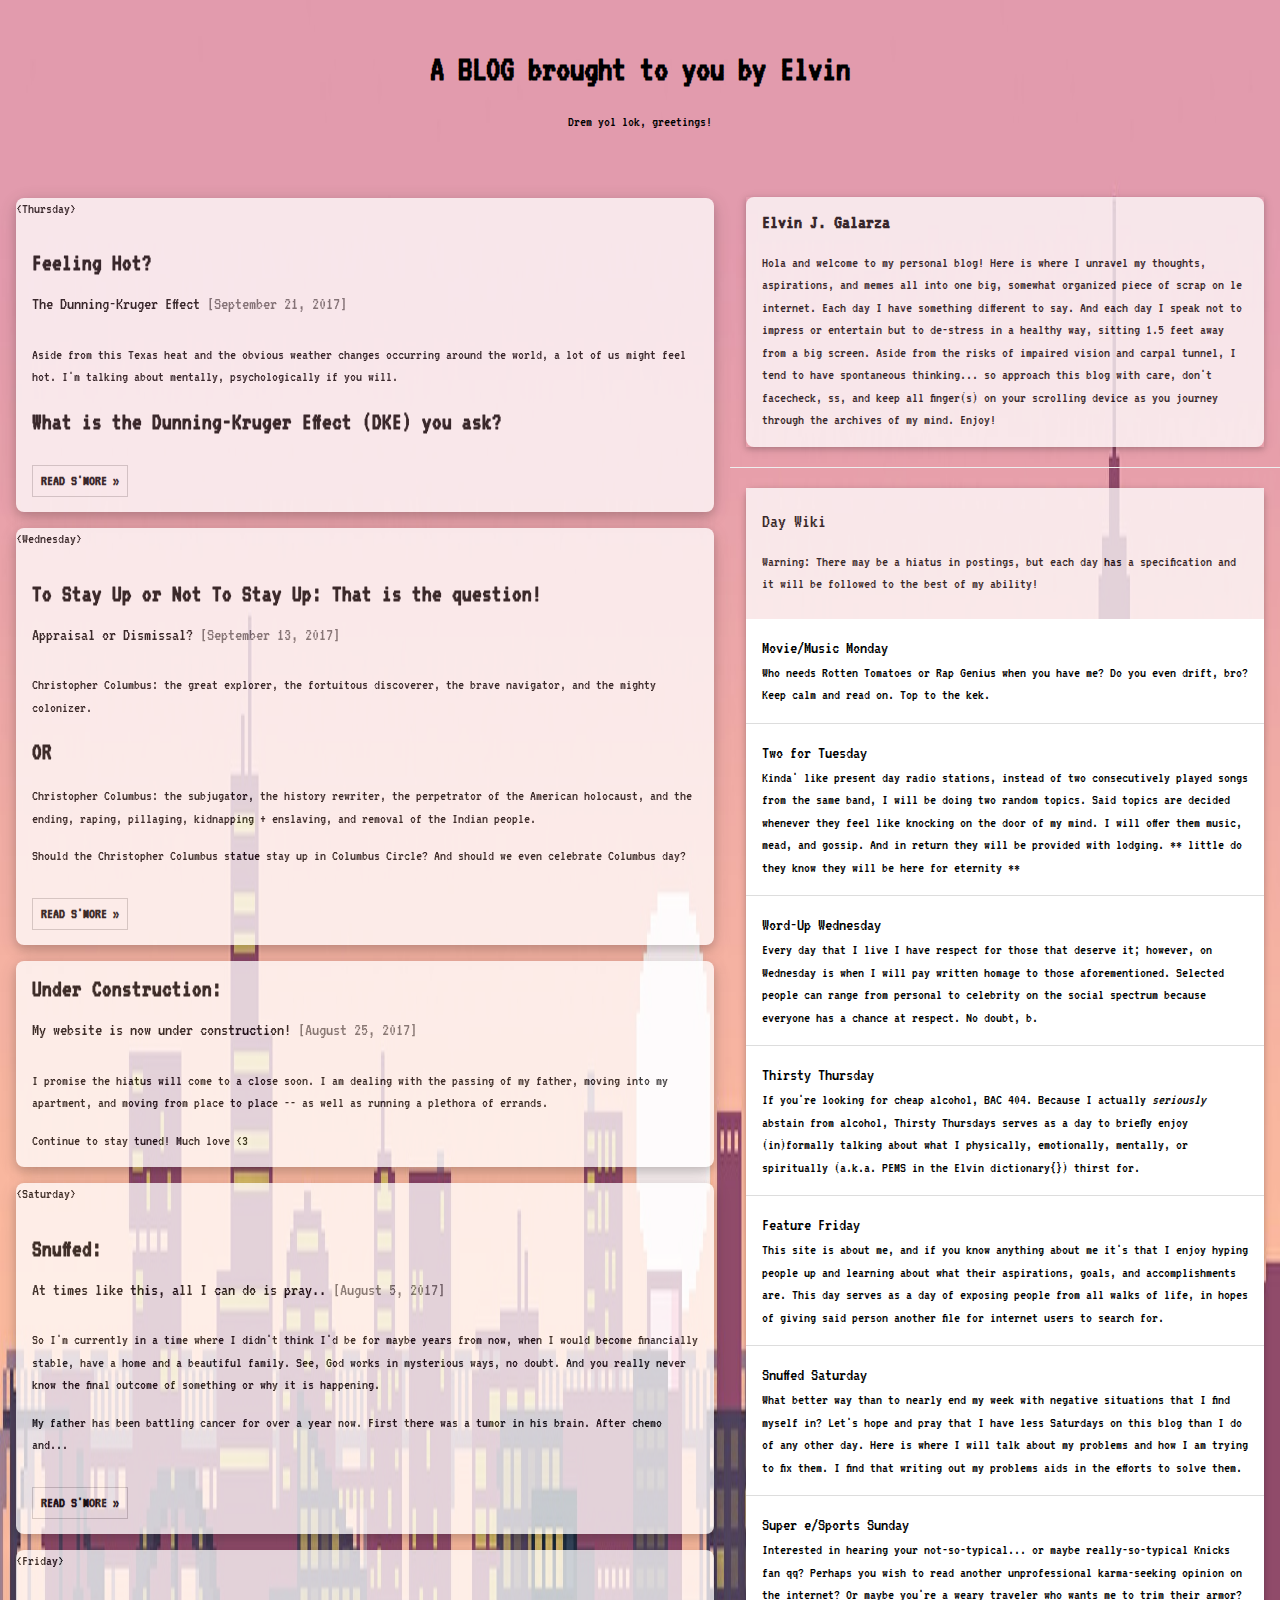
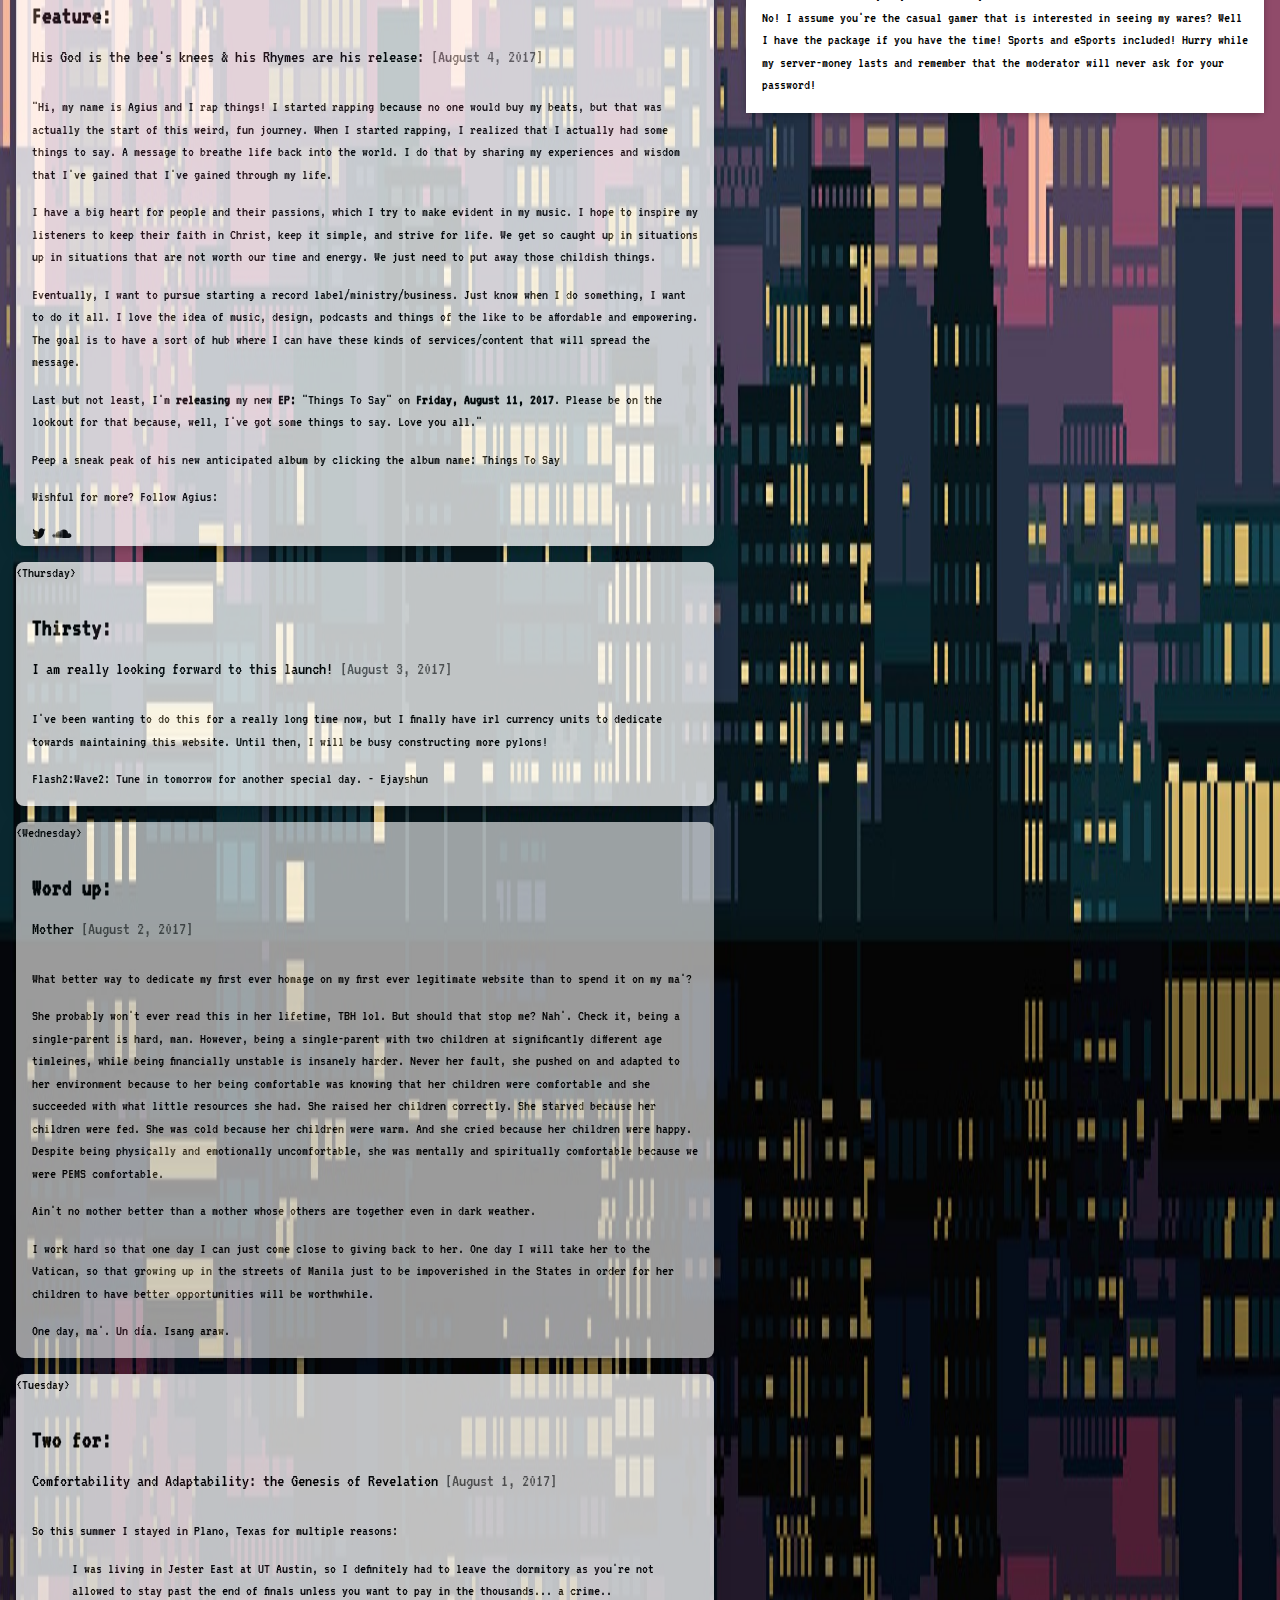
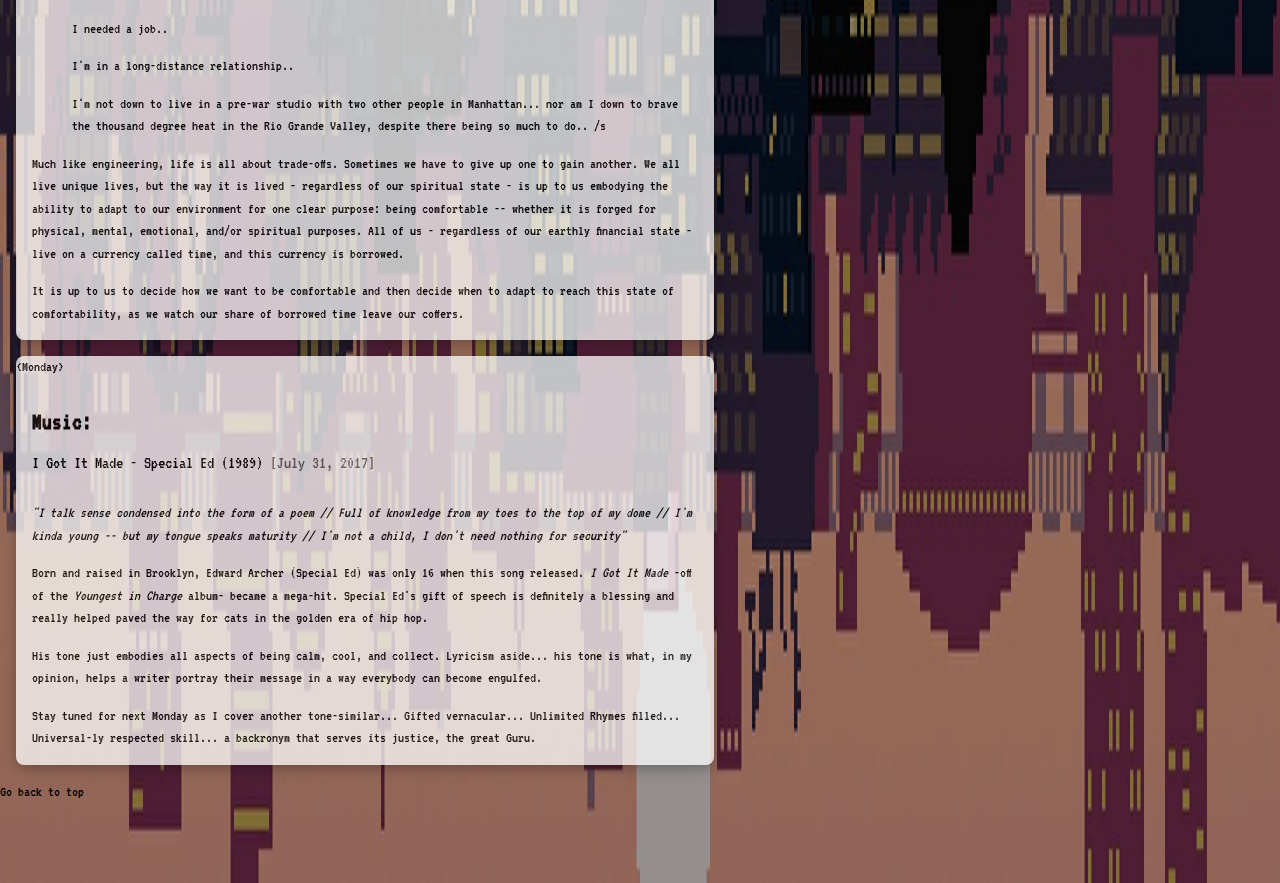
<file: index.html>
<!DOCTYPE html>
<html>
<title>Elvin J. Galarza BLOG</title>

<meta charset="UTF-8">
<meta name="viewport" content="width=device-width, initial-scale=1">
<link rel="stylesheet" href="https://www.w3schools.com/w3css/4/w3.css">
<link href="https://fonts.googleapis.com/css?family=VT323" rel="stylesheet">
<link rel="stylesheet" href="https://cdnjs.cloudflare.com/ajax/libs/font-awesome/4.7.0/css/font-awesome.min.css">
<link href="/style/style.css" rel="stylesheet">

<style>
    body,
    h1,
    h2,
    h3,
    h4,
    h5 {
        font-family: "VT323", sans-serif
    }

    body {
        background-image: url("0.jpg");
        background-repeat: no-repeat;
        background-size: 100% 100%
    }

    a:link,
    a:visited {
        color: (internal value);
        text-decoration: none;
        cursor: auto;
    }

    a:link:active,
    a:visited:active {
        color: (internal value);
    }

</style>

<body>

    <!-- w3-content defines a container for fixed size centered content,
and is wrapped around the whole page content, except for the footer on this website -->
    <div class="w3-content w3-mobile" style="max-width:1400px">

        <!-- Header -->
        <header class="w3-container w3-center w3-padding-32 w3-animate-zoom">
            <h1><a href="http://elvinjgalarza.me"><b>A BLOG brought to you by Elvin</b></h1></a>
                <p>Drem yol lok, greetings!</p>
        </header>

        <!-- Grid -->
        <div class="w3-cell">

            <!-- Blog entries -->
            <div class="w3-col">
                <!--------------------------------------------------------------------------------------------->
                <!--------------------------------------------------------------------------------------------->
                <!-------------------------------------Ayyyy!-------------------------------------------------->
                <!--------------------------------------------------------------------------------------------->
                <!-- Blog entry -->
                <div class="w3-card-4 w3-margin w3-white w3-opacity-min w3-transparent w3-round-large">
                    <p>&lt;Thursday&gt;</p>
                    <div class="w3-container">
                        <h3><b>Feeling Hot?</b></h3>
                        <h5>The Dunning-Kruger Effect <span class="w3-opacity">[September 21, 2017]</span></h5>
                    </div>

                    <div class="w3-container">
                        <p>Aside from this Texas heat and the obvious weather changes occurring around the world, a lot of us might feel hot. I'm talking about mentally, psychologically if you will.</p>
                        <h3><b>What is the Dunning-Kruger Effect (DKE) you ask?</b></h3>
                        <div class="w3-row">
                            <div class="w3-col m8 s12">
                                <p><a class="w3-button w3-padding-small w3-white w3-border w3-animate-zoom" href="/archives/20170921"><b>READ S'MORE »</b></a></p>
                            </div>
                            <div class="w3-col m4 w3-hide-small">

                            </div>
                        </div>
                    </div>
                </div>

                <!-- Blog entry -->

                <!-- Blog entry -->
                <div class="w3-card-4 w3-margin w3-white w3-opacity-min w3-transparent w3-round-large">
                    <p>&lt;Wednesday&gt;</p>
                    <div class="w3-container">
                        <h3><b>To Stay Up or Not To Stay Up: That is the question!</b></h3>
                        <h5>Appraisal or Dismissal? <span class="w3-opacity">[September 13, 2017]</span></h5>
                    </div>

                    <div class="w3-container">

                        <p>Christopher Columbus: the great explorer, the fortuitous discoverer, the brave navigator, and the mighty colonizer.</p>
                        <h3><b>OR</b></h3>
                        <p>Christopher Columbus: the subjugator, the history rewriter, the perpetrator of the American holocaust, and the ending, raping, pillaging, kidnapping + enslaving, and removal of the Indian people.</p>
                        <p></p>
                        <p>Should the Christopher Columbus statue stay up in Columbus Circle? And should we even celebrate Columbus day?</p>

                        <div class="w3-row">
                            <div class="w3-col m8 s12">
                                <p><a class="w3-button w3-padding-small w3-white w3-border w3-animate-zoom" href="/archives/20170913"><b>READ S'MORE »</b></a></p>
                            </div>
                            <div class="w3-col m4 w3-hide-small">

                            </div>
                        </div>
                    </div>
                </div>

                <!-- Blog entry -->



                <!-- Blog entry -->
                <div class="w3-card-4 w3-margin w3-white w3-opacity-min w3-transparent w3-round-large">
                    <div class="w3-container">
                        <h3><b>Under Construction:</b></h3>
                        <h5>My website is now under construction! <span class="w3-opacity">[August 25, 2017]</span></h5>
                    </div>

                    <div class="w3-container">
                        <p>I promise the hiatus will come to a close soon. I am dealing with the passing of my father, moving into my apartment, and moving from place to place -- as well as running a plethora of errands.</p>
                        <p>Continue to stay tuned! Much love &lt;3</p>
                        <div class="w3-row">
                            <div class="w3-col m8 s12">
                            </div>
                            <div class="w3-col m4 w3-hide-small">

                            </div>
                        </div>
                    </div>
                </div>

                <!-- Blog entry -->
                <div class="w3-card-4 w3-margin w3-white w3-opacity-min w3-transparent w3-round-large">
                    <p>&lt;Saturday&gt;</p>
                    <div class="w3-container">
                        <h3><b>Snuffed:</b></h3>
                        <h5>At times like this, all I can do is pray.. <span class="w3-opacity">[August 5, 2017]</span></h5>
                    </div>

                    <div class="w3-container">
                        <p>So I'm currently in a time where I didn't think I'd be for maybe years from now, when I would become financially stable, have a home and a beautiful family. See, God works in mysterious ways, no doubt. And you really never know the final outcome of something or why it is happening.</p>
                        <p>My father has been battling cancer for over a year now. First there was a tumor in his brain. After chemo and...

                            <div class="w3-row">
                                <div class="w3-col m8 s12">
                                    <p><a class="w3-button w3-padding-small w3-white w3-border w3-animate-zoom" href="/archives/20170805"><b>READ S'MORE »</b></a></p>
                                </div>
                                <div class="w3-col m4 w3-hide-small">

                                </div>
                            </div>
                    </div>
                </div>

                <!-- Blog entry -->
                <div class="w3-card-4 w3-margin w3-white w3-opacity-min w3-transparent w3-round-large">
                    <p>&lt;Friday&gt;</p>
                    <div class="w3-container">
                        <h3><b>Feature:</b></h3>
                        <h5>His God is the bee's knees & his Rhymes are his release: <span class="w3-opacity">[August 4, 2017]</span></h5>
                    </div>

                    <div class="w3-container">
                        <p>"Hi, my name is Agius and I rap things! I started rapping because no one would buy my beats, but that was actually the start of this weird, fun journey. When I started rapping, I realized that I actually had some things to say. A message to breathe life back into the world. I do that by sharing my experiences and wisdom that I've gained that I've gained through my life.</p>
                        <p>I have a big heart for people and their passions, which I try to make evident in my music. I hope to inspire my listeners to keep their faith in Christ, keep it simple, and strive for life. We get so caught up in situations up in situations that are not worth our time and energy. We just need to put away those childish things.</p>
                        <p>Eventually, I want to pursue starting a record label/ministry/business. Just know when I do something, I want to do it all. I love the idea of music, design, podcasts and things of the like to be affordable and empowering. The goal is to have a sort of hub where I can have these kinds of services/content that will spread the message.</p>
                        <p>Last but not least, I'm <b>releasing</b> my new <b>EP:</b> "Things To Say" on <b>Friday,  August 11, 2017</b>. Please be on the lookout for that because, well, I've got some things to say. Love you all."</p>
                        <p>Peep a sneak peak of his new anticipated album by clicking the album name:
                            <a href="https://soundcloud.com/agius-lives/sets/releasing-a-project-next" target="_blank">Things To Say</a></p>
                        <p>Wishful for more? Follow Agius:</p>
                        <a href="https://twitter.com/AgiusLives" target="_blank"><i class="w3-animate-zoom fa fa-twitter w3-hover-twitter"></i></a>
                        <a href="https://soundcloud.com/agius-lives" target="_blank"><i class="w3-animate-zoom fa fa-soundcloud w3-hover-soundcloud"></i></a>

                        <div class="w3-row">
                            <div class="w3-col m8 s12">

                            </div>
                            <div class="w3-col m4 w3-hide-small">

                            </div>
                        </div>
                    </div>
                </div>
                <!-- Blog entry -->
                <div class="w3-card-4 w3-margin w3-white w3-opacity-min w3-transparent w3-round-large">
                    <p>&lt;Thursday&gt;</p>
                    <div class="w3-container">
                        <h3><b>Thirsty:</b></h3>
                        <h5>I am really looking forward to this launch! <span class="w3-opacity">[August 3, 2017]</span></h5>
                    </div>

                    <div class="w3-container">
                        <p>I've been wanting to do this for a really long time now, but I finally have irl currency units to dedicate towards maintaining this website. Until then, I will be busy constructing more pylons!</p>
                        <p>Flash2:Wave2: Tune in tomorrow for another special day. - Ejayshun</p>
                        <div class="w3-row">
                            <div class="w3-col m8 s12">
                            </div>
                            <div class="w3-col m4 w3-hide-small">
                            </div>
                        </div>
                    </div>
                </div>
                <!-- Blog entry -->
                <div class="w3-card-4 w3-margin w3-opacity w3-white w3-round-large">
                    <p>&lt;Wednesday&gt;</p>
                    <div class="w3-container">
                        <h3><b>Word up:</b></h3>
                        <h5>Mother <span class="w3-opacity">[August 2, 2017]</span></h5>
                    </div>

                    <div class="w3-container">
                        <p>What better way to dedicate my first ever homage on my first ever legitimate website than to spend it on my ma'?</p>
                        <p>She probably won't ever read this in her lifetime, TBH lol. But should that stop me? Nah'. Check it, being a single-parent is hard, man. However, being a single-parent with two children at significantly different age timleines, while being financially unstable is insanely harder. Never her fault, she pushed on and adapted to her environment because to her being comfortable was knowing that her children were comfortable and she succeeded with what little resources she had. She raised her children correctly. She starved because her children were fed. She was cold because her children were warm. And she cried because her children were happy. Despite being physically and emotionally uncomfortable, she was mentally and spiritually comfortable because we were PEMS comfortable.</p>
                        <p>Ain't no mother better than a mother whose others are together even in dark weather.</p>
                        <p>I work hard so that one day I can just come close to giving back to her. One day I will take her to the Vatican, so that growing up in the streets of Manila just to be impoverished in the States in order for her children to have better opportunities will be worthwhile.</p>
                        <p>One day, ma'. Un día. Isang araw.</p>

                        <div class="w3-row">
                            <div class="w3-col m8 s12">
                            </div>
                            <div class="w3-col m4 w3-hide-small">
                            </div>
                        </div>
                    </div>
                </div>
                <!-- Blog entry -->
                <div class="w3-card-4 w3-margin w3-white w3-opacity-min w3-round-large">
                    <p>&lt;Tuesday&gt;</p>
                    <div class="w3-container">
                        <h3><b>Two for:</b></h3>
                        <h5>Comfortability and Adaptability: the Genesis of Revelation <span class="w3-opacity">[August 1, 2017]</span></h5>
                    </div>

                    <div class="w3-container">
                        <p>So this summer I stayed in Plano, Texas for multiple reasons:</p>
                        <ul>
                            <p>I was living in Jester East at UT Austin, so I definitely had to leave the dormitory as you're not allowed to stay past the end of finals unless you want to pay in the thousands... a crime..</p>
                            <p>I needed a job..</p>
                            <p>I'm in a long-distance relationship..</p>
                            <p>I'm not down to live in a pre-war studio with two other people in Manhattan... nor am I down to brave the thousand degree heat in the Rio Grande Valley, despite there being so much to do.. /s</p>
                        </ul>
                        <p>Much like engineering, life is all about trade-offs. Sometimes we have to give up one to gain another. We all live unique lives, but the way it is lived - regardless of our spiritual state - is up to us embodying the ability to adapt to our environment for one clear purpose: being comfortable -- whether it is forged for physical, mental, emotional, and/or spiritual purposes. All of us - regardless of our earthly financial state - live on a currency called time, and this currency is borrowed.</p>
                        <p>It is up to us to decide how we want to be comfortable and then decide when to adapt to reach this state of comfortability, as we watch our share of borrowed time leave our coffers.</p>

                        <div class="w3-row">
                            <div class="w3-col m8 s12">
                            </div>
                            <div class="w3-col m4 w3-hide-small">
                            </div>
                        </div>
                    </div>
                </div>
                <!-- Blog entry -->
                <div class="w3-card-4 w3-margin w3-white w3-opacity-min w3-round-large">
                    <p>&lt;Monday&gt;</p>
                    <div class="w3-container">
                        <h3><b>Music:</b></h3>
                        <h5>I Got It Made - Special Ed (1989) <span class="w3-opacity">[July 31, 2017]</span></h5>
                    </div>

                    <div class="w3-container">
                        <p><i>"I talk sense condensed into the form of a poem // Full of knowledge from my toes to the top of my dome // I'm kinda young -- but my tongue speaks maturity // I'm not a child, I don't need nothing for security"</i></p>
                        <p>Born and raised in Brooklyn, Edward Archer (Special Ed) was only 16 when this song released. <i>I Got It Made</i> -off of the <i>Youngest in Charge</i> album- became a mega-hit. Special Ed's gift of speech is definitely a blessing and really helped paved the way for cats in the golden era of hip hop.</p>
                        <p>His tone just embodies all aspects of being calm, cool, and collect. Lyricism aside... his tone is what, in my opinion, helps a writer portray their message in a way everybody can become engulfed.</p>
                        <p>Stay tuned for next Monday as I cover another tone-similar... Gifted vernacular... Unlimited Rhymes filled... Universal-ly respected skill... a backronym that serves its justice, the great Guru.</p>

                        <div class="w3-row">
                            <div class="w3-col m8 s12">
                            </div>
                            <div class="w3-col m4 w3-hide-small">
                            </div>
                        </div>
                    </div>
                </div>


                <!-- END BLOG ENTRIES -->
                <!-- END GRID -->
            </div><br>
        </div>
        <!-- Introduction menu -->
        <div class="w3-cell">
            <!-- About Card -->
            <div class="w3-card-2 w3-margin w3-margin-top">
                <div class="w3-container w3-white w3-transparent w3-round-large w3-opacity-min">
                    <h4><b>Elvin J. Galarza</b></h4>
                    <p>Hola and welcome to my personal blog! Here is where I unravel my thoughts, aspirations, and memes all into one big, somewhat organized piece of scrap on le internet. Each day I have something different to say. And each day I speak not to impress or entertain but to de-stress in a healthy way, sitting 1.5 feet away from a big screen. Aside from the risks of impaired vision and carpal tunnel, I tend to have spontaneous thinking... so approach this blog with care, don't facecheck, ss, and keep all finger(s) on your scrolling device as you journey through the archives of my mind. Enjoy!</p>

                </div>
            </div>
            <hr>

            <!-- Posts -->
            <div class="w3-card-2 w3-margin w3-round-large">
                <div class="w3-container w3-padding  w3-white w3-opacity-min">
                    <h4>Day Wiki</h4>
                    <p>Warning: There may be a hiatus in postings, but each day has a specification and it will be followed to the best of my ability!</p>
                </div>
                <ul class="w3-ul w3-hoverable w3-white">
                    <li class="w3-padding-16">
                        <span class="w3-large">Movie/Music Monday</span><br>
                        <span>Who needs Rotten Tomatoes or Rap Genius when you have me? Do you even drift, bro? Keep calm and read on. Top to the kek.</span>
                    </li>
                    <li class="w3-padding-16">
                        <span class="w3-large">Two for Tuesday</span><br>
                        <span>Kinda' like present day radio stations, instead of two consecutively played songs from the same band, I will be doing two random topics. Said topics are decided whenever they feel like knocking on the door of my mind. I will offer them music, mead, and gossip. And in return they will be provided with lodging. ** little do they know they will be here for eternity **</span>
                    </li>
                    <li class="w3-padding-16">
                        <span class="w3-large">Word-Up Wednesday</span><br>
                        <span>Every day that I live I have respect for those that deserve it; however, on Wednesday is when I will pay written homage to those aforementioned. Selected people can range from personal to celebrity on the social spectrum because everyone has a chance at respect. No doubt, b.</span>
                    </li>
                    <li class="w3-padding-16">
                        <span class="w3-large">Thirsty Thursday</span><br>
                        <span>If you're looking for cheap alcohol, BAC 404. Because I actually <i>seriously</i> abstain from alcohol, Thirsty Thursdays serves as a day to briefly enjoy (in)formally talking about what I physically, emotionally, mentally, or spiritually (a.k.a. PEMS in the Elvin dictionary{}) thirst for. </span>
                    </li>
                    <li class="w3-padding-16">
                        <span class="w3-large">Feature Friday</span><br>
                        <span>This site is about me, and if you know anything about me it's that I enjoy hyping people up and learning about what their aspirations, goals, and accomplishments are. This day serves as a day of exposing people from all walks of life, in hopes of giving said person another file for internet users to search for.</span>
                    </li>
                    <li class="w3-padding-16">
                        <span class="w3-large">Snuffed Saturday</span><br>
                        <span>What better way than to nearly end my week with negative situations that I find myself in? Let's hope and pray that I have less Saturdays on this blog than I do of any other day. Here is where I will talk about my problems and how I am trying to fix them. I find that writing out my problems aids in the efforts to solve them.</span>
                    </li>
                    <li class="w3-padding-16 w3-round-large">
                        <span class="w3-large">Super e/Sports Sunday</span><br>
                        <span>Interested in hearing your not-so-typical... or maybe really-so-typical Knicks fan qq? Perhaps you wish to read another unprofessional karma-seeking opinion on the internet? Or maybe you're a weary traveler who wants me to trim their armor? No! I assume you're the casual gamer that is interested in seeing my wares?  Well I have the package if you have the time! Sports and eSports included!  Hurry while my server-money lasts and remember that the moderator will never ask for your password!</span>
                    </li>
                </ul>
            </div>


            <!-- END Introduction Menu -->
        </div>


        <!-- END w3-content -->
    </div>
    <a href="#top">Go back to top</a>
    <!-- Footer -->
    <footer class="w3-container w3-padding-32 w3-margin-top">
    </footer>

    <!--
<script type="text/javascript">
var now = new Date();
var hours = now.getHours();

//18-19 night
if (hours > 17 && hours < 20){
document.body.style.backgroundImage = "url('7.png')";
document.body.style.backgroundRepeat = "no-repeat"; 
}
//20-21 night
else if (hours > 19 && hours < 22){
document.body.style.backgroundImage = "url('6.png')";
document.body.style.backgroundRepeat = "no-repeat"; 
}
//22-4 night
else if (hours > 21 || hours < 5){
document.body.style.backgroundImage = "url('5.png')";
document.body.style.backgroundRepeat = "no-repeat";}
//9-17 day
else if (hours > 8 && hours < 18){
document.body.style.backgroundImage = "url('4.png')";
document.body.style.backgroundRepeat = "no-repeat";}
//7-8 day
else if (hours > 6 && hours < 9){
document.body.style.backgroundImage = "url('3.png')";
document.body.style.backgroundRepeat = "no-repeat";
//5-6 day
else if (hours > 4 && hours < 7){
document.body.style.backgroundImage = "url('2.png')";
document.body.style.backgroundRepeat = "no-repeat";}
else {
document.body.style.backgroundImage = "url('1.png')";
document.body.style.backgroundRepeat = "no-repeat";}
</script>
-->

    <!-- Start of StatCounter Code -->
    <script type="text/javascript">
        var sc_project = 11414758;
        var sc_invisible = 1;
        var sc_security = "54a9c2eb";
        var scJsHost = (("https:" == document.location.protocol) ?
            "https://secure." : "http://www.");
        document.write("<sc" + "ript type='text/javascript' src='" +
            scJsHost +
            "statcounter.com/counter/counter.js'></" + "script>");

    </script>
    <noscript><div class="statcounter"><a title="web analytics"
href="http://statcounter.com/" target="_blank"><img
class="statcounter"
src="//c.statcounter.com/11414758/0/54a9c2eb/1/" alt="web
analytics"></a></div></noscript>
    <!-- End of StatCounter Code -->
</body>

</html>
</file>
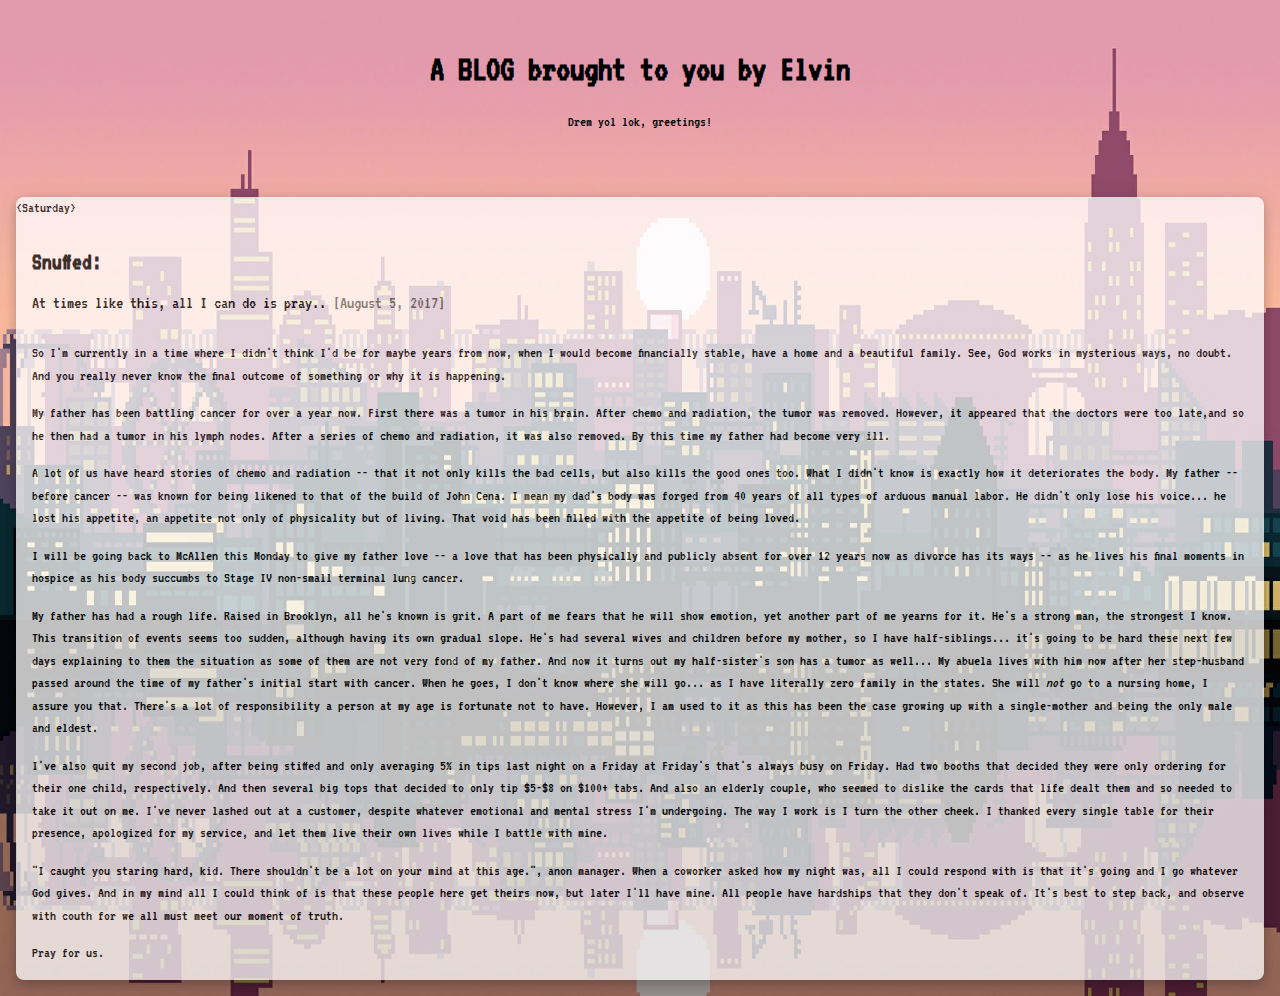
<file: archives/20170805.html>
<!DOCTYPE html>
<html>
<title>Elvin J. Galarza BLOG</title>

<meta charset="UTF-8">
<meta name="viewport" content="width=device-width, initial-scale=1">
<link rel="stylesheet" href="https://www.w3schools.com/w3css/4/w3.css">
<link href="https://fonts.googleapis.com/css?family=VT323" rel="stylesheet">
<link rel="stylesheet" href="https://cdnjs.cloudflare.com/ajax/libs/font-awesome/4.7.0/css/font-awesome.min.css">
<link href="/style/style.css" rel="stylesheet">

<style>
    body,
    h1,
    h2,
    h3,
    h4,
    h5 {
        font-family: "VT323", sans-serif
    }

    body {
        background-image: url("0.jpg");
        background-repeat: no-repeat;
        background-size: 100% 100%
    }
    a:link, a:visited{
        color: (internal value);
        text-decoration: none;
        cursor: auto;
    }
    a:link:active, a:visited:active {
    color: (internal value);
}

</style>

<body>

    <!-- w3-content defines a container for fixed size centered content,
and is wrapped around the whole page content, except for the footer on this website -->
    <div class="w3-content" style="max-width:1400px">

        <!-- Header -->
        <header class="w3-container w3-center w3-padding-32">
            <h1><a href = "http://elvinjgalarza.me"><b>A BLOG brought to you by Elvin</b></h1></a>
            <p>Drem yol lok, greetings!</p>
        </header>
                <!--------------------------------------------------------------------------------------------->
                <!--------------------------------------------------------------------------------------------->
                <!-------------------------------------Ayyyy!-------------------------------------------------->
                <!--------------------------------------------------------------------------------------------->
                <!-- Blog entry -->
                <div class="w3-card-4 w3-margin w3-white w3-opacity-min w3-transparent w3-round-large">
                    <p>&lt;Saturday&gt;</p>
                    <div class="w3-container">
                        <h3><b>Snuffed:</b></h3>
                        <h5>At times like this, all I can do is pray.. <span class="w3-opacity">[August 5, 2017]</span></h5>
                    </div>

                    <div class="w3-container">
                        <p>So I'm currently in a time where I didn't think I'd be for maybe years from now, when I would become financially stable, have a home and a beautiful family. See, God works in mysterious ways, no doubt. And you really never know the final outcome of something or why it is happening.</p>
                        <p>My father has been battling cancer for over a year now. First there was a tumor in his brain. After chemo and radiation, the tumor was removed. However, it appeared that the doctors were too late,and so he then had a tumor in his lymph nodes. After a series of chemo and radiation, it was also removed. By this time my father had become very ill.</p>
                        <p>A lot of us have heard stories of chemo and radiation -- that it not only kills the bad cells, but also kills the good ones too. What I didn't know is exactly how it deteriorates the body. My father -- before cancer -- was known for being likened to that of the build of John Cena. I mean my dad's body was forged from 40 years of all types of arduous manual labor. He didn't only lose his voice... he lost his appetite, an appetite not only of physicality but of living. That void has been filled with the appetite of being loved.</p>
                        <p>I will be going back to McAllen this Monday to give my father love -- a love that has been physically and publicly absent for over 12 years now as divorce has its ways -- as he lives his final moments in hospice as his body succumbs to Stage IV non-small terminal lung cancer.</p>
                        <p>My father has had a rough life. Raised in Brooklyn, all he's known is grit. A part of me fears that he will show emotion, yet another part of me yearns for it. He's a strong man, the strongest I know. This transition of events seems too sudden, although having its own gradual slope. He's had several wives and children before my mother, so I have half-siblings... it's going to be hard these next few days explaining to them the situation as some of them are not very fond of my father. And now it turns out my half-sister's son has a tumor as well... My abuela lives with him now after her step-husband passed around the time of my father's initial start with cancer. When he goes, I don't know where she will go... as I have literally zero family in the states. She will <i>not</i> go to a nursing home, I assure you that. There's a lot of responsibility a person at my age is fortunate not to have. However, I am used to it as this has been the case growing up with a single-mother and being the only male and eldest.</p>
                        <p>I've also quit my second job, after being stiffed and only averaging 5% in tips last night on a Friday at Friday's that's always busy on Friday. Had two booths that decided they were only ordering for their one child, respectively. And then several big tops that decided to only tip $5-$8 on $100+ tabs. And also an elderly couple, who seemed to dislike the cards that life dealt them and so needed to take it out on me. I've never lashed out at a customer, despite whatever emotional and mental stress I'm undergoing. The way I work is I turn the other cheek. I thanked every single table for their presence, apologized for my service, and let them live their own lives while I battle with mine.</p>
                        <p>"I caught you staring hard, kid. There shouldn't be a lot on your mind at this age.", anon manager. When a coworker asked how my night was, all I could respond with is that it's going and I go whatever God gives. And in my mind all I could think of is that these people here get theirs now, but later I'll have mine. All people have hardships that they don't speak of. It's best to step back, and observe with couth for we all must meet our moment of truth.</p>
                        <p>Pray for us.</p>

                        <div class="w3-row">
                            <div class="w3-col m4 w3-hide-small">

                            </div>
                        </div>
                    </div>
                </div>
</file>
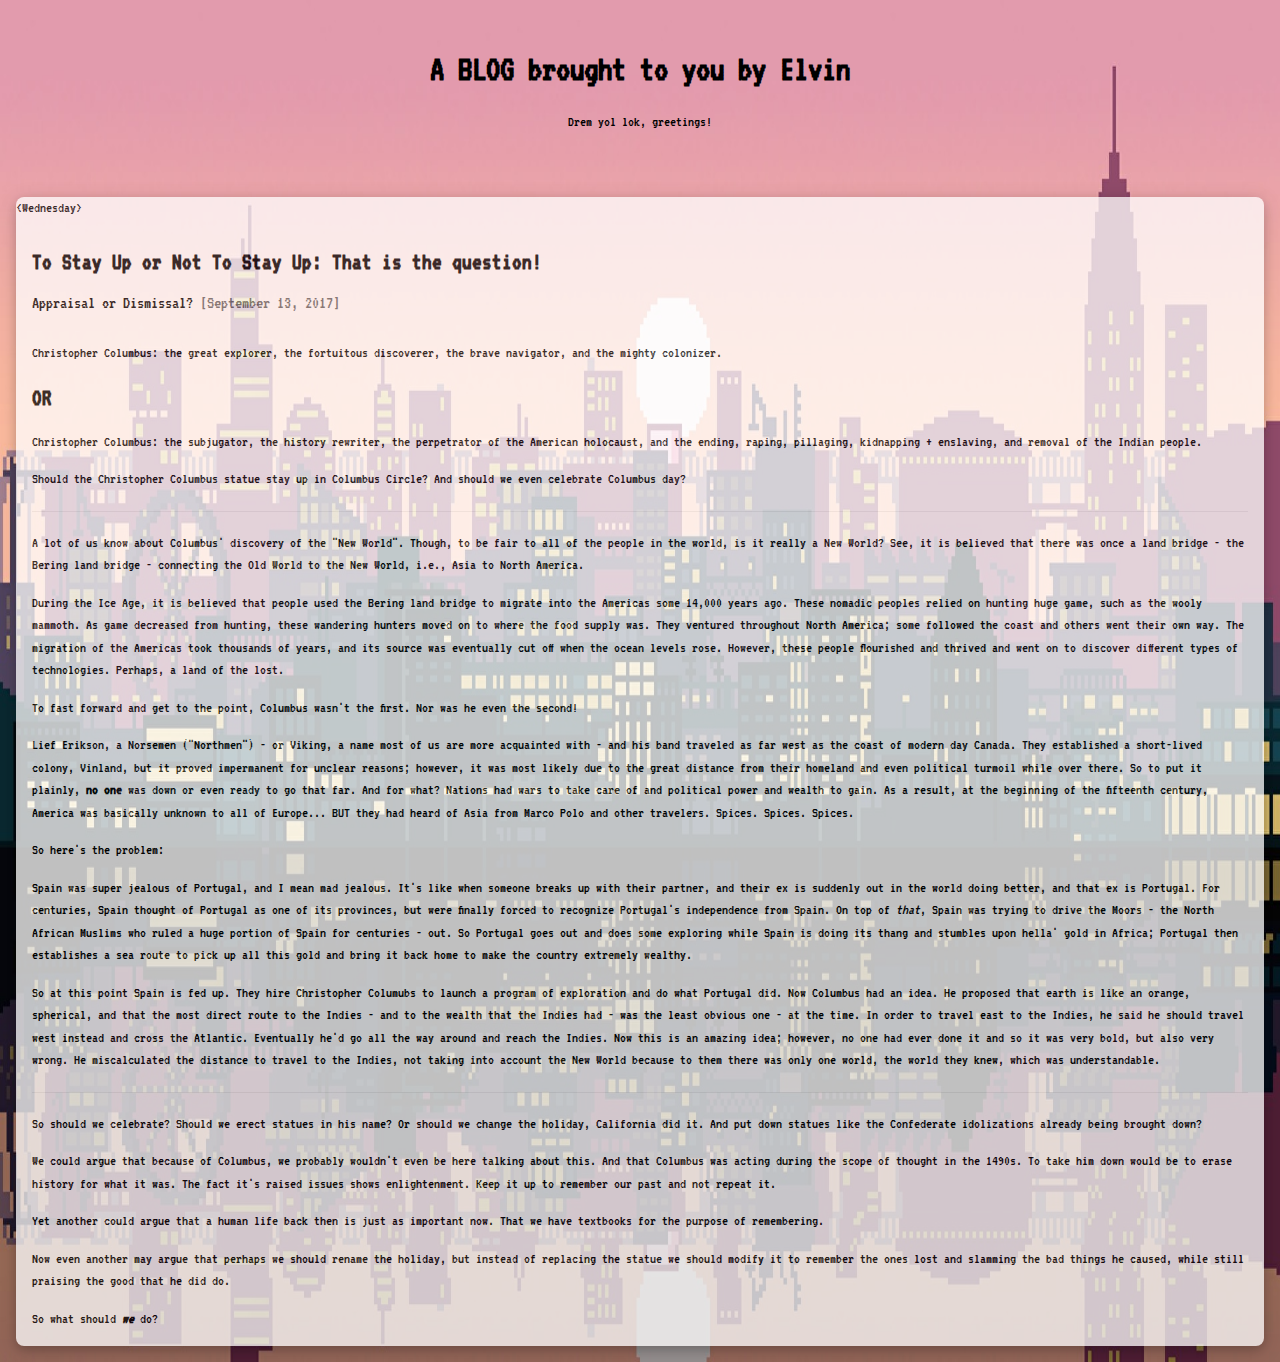
<file: archives/20170913.html>
<!DOCTYPE html>
<html>
<title>Elvin J. Galarza BLOG</title>

<meta charset="UTF-8">
<meta name="viewport" content="width=device-width, initial-scale=1">
<link rel="stylesheet" href="https://www.w3schools.com/w3css/4/w3.css">
<link href="https://fonts.googleapis.com/css?family=VT323" rel="stylesheet">
<link rel="stylesheet" href="https://cdnjs.cloudflare.com/ajax/libs/font-awesome/4.7.0/css/font-awesome.min.css">
<link href="/style/style.css" rel="stylesheet">

<style>
    body,
    h1,
    h2,
    h3,
    h4,
    h5 {
        font-family: "VT323", sans-serif
    }

    body {
        background-image: url("0.jpg");
        background-repeat: no-repeat;
        background-size: 100% 100%
    }
    a:link, a:visited{
        color: (internal value);
        text-decoration: none;
        cursor: auto;
    }
    a:link:active, a:visited:active {
    color: (internal value);
}

</style>

<body>

    <!-- w3-content defines a container for fixed size centered content,
and is wrapped around the whole page content, except for the footer on this website -->
    <div class="w3-content" style="max-width:1400px">

        <!-- Header -->
        <header class="w3-container w3-center w3-padding-32">
            <h1><a href = "http://elvinjgalarza.me"><b>A BLOG brought to you by Elvin</b></h1></a>
            <p>Drem yol lok, greetings!</p>
        </header>
                <!--------------------------------------------------------------------------------------------->
                <!--------------------------------------------------------------------------------------------->
                <!-------------------------------------Ayyyy!-------------------------------------------------->
                <!--------------------------------------------------------------------------------------------->
                <!-- Blog entry -->
                <div class="w3-card-4 w3-margin w3-white w3-opacity-min w3-transparent w3-round-large">
                    <p>&lt;Wednesday&gt;</p>
                    <div class="w3-container">
                        <h3><b>To Stay Up or Not To Stay Up: That is the question!</b></h3>
                        <h5>Appraisal or Dismissal? <span class="w3-opacity">[September 13, 2017]</span></h5>
                    </div>

                    <div class="w3-container">

                            <p>Christopher Columbus: the great explorer, the fortuitous discoverer, the brave navigator, and the mighty colonizer.</p>
                            <h3><b>OR</b></h3>
                            <p>Christopher Columbus: the subjugator, the history rewriter, the perpetrator of the American holocaust, and the ending, raping, pillaging, kidnapping + enslaving, and removal of the Indian people.</p>
                            <p></p>
                            <p>Should the Christopher Columbus statue stay up in Columbus Circle? And should we even celebrate Columbus day?</p>
                            <hr>
                            <p>A lot of us know about Columbus' discovery of the "New World". Though, to be fair to all of the people in the world, is it really a New World? See, it is believed that there was once a land bridge - the Bering land bridge - connecting the Old World to the New World, i.e., Asia to North America.</p>
                            <p>During the Ice Age, it is believed that people used the Bering land bridge to migrate into the Americas some 14,000 years ago. These nomadic peoples relied on hunting huge game, such as the wooly mammoth. As game decreased from hunting, these wandering hunters moved on to where the food supply was. They ventured throughout North America; some followed the coast and others went their own way. The migration of the Americas took thousands of years, and its source was eventually cut off when the ocean levels rose. However, these people flourished and thrived and went on to discover different types of technologies. Perhaps, a land of the lost.</p>
                            <p>To fast forward and get to the point, Columbus wasn't the first. Nor was he even the second!</p>
                            <p>Lief Erikson, a Norsemen ("Northmen") - or Viking, a name most of us are more acquainted with - and his band traveled as far west as the coast of modern day Canada. They established a short-lived colony, Vinland, but it proved impermanent for unclear reasons; however, it was most likely due to the great distance from their homeland and even political turmoil while over there. So to put it plainly, <b>no one</b> was down or even ready to go that far. And for what? Nations had wars to take care of and political power and wealth to gain. As a result, at the beginning of the fifteenth century, America was basically unknown to all of Europe... BUT they had heard of Asia from Marco Polo and other travelers. Spices. Spices. Spices.</p>
                            <p>So here's the problem:</p>
                            <p>Spain was super jealous of Portugal, and I mean mad jealous. It's like when someone breaks up with their partner, and their ex is suddenly out in the world doing better, and that ex is Portugal. For centuries, Spain thought of Portugal as one of its provinces, but were finally forced to recognize Portugal's independence from Spain. On top of <i>that</i>, Spain was trying to drive the Moors - the North African Muslims who ruled a huge portion of Spain for centuries - out. So Portugal goes out and does some exploring while Spain is doing its thang and stumbles upon hella' gold in Africa; Portugal then establishes a sea route to pick up all this gold and bring it back home to make the country extremely wealthy.</p>
                            <p></p>
                            <p>So at this point Spain is fed up. They hire Christopher Columubs to launch a program of exploration and do what Portugal did. Now Columbus had an idea. He proposed that earth is like an orange, spherical, and that the most direct route to the Indies - and to the wealth that the Indies had - was the least obvious one - at the time. In order to travel east to the Indies, he said he should travel west instead and cross the Atlantic. Eventually he'd go all the way around and reach the Indies. Now this is an amazing idea; however, no one had ever done it and so it was very bold, but also very wrong. He miscalculated the distance to travel to the Indies, not taking into account the New World because to them there was only one world, the world they knew, which was understandable.</p>
                            <hr>
                            <p>So should we celebrate? Should we erect statues in his name? Or should we change the holiday, California did it. And put down statues like the Confederate idolizations already being brought down?</p>
                            <p>We could argue that because of Columbus, we probably wouldn't even be here talking about this. And that Columbus was acting during the scope of thought in the 1490s. To take him down would be to erase history for what it was. The fact it's raised issues shows enlightenment. Keep it up to remember our past and not repeat it.
                            <p>Yet another could argue that a human life back then is just as important now. That we have textbooks for the purpose of remembering.</p>
                            <p>Now even another may argue that perhaps we should rename the holiday, but instead of replacing the statue we should modify it to remember the ones lost  and slamming the bad things he caused, while still praising the good that he did do.</p>
                            <p>So what should <i><b>we</b></i> do?</p>
                    </div>
                </div>
                <!-- Blog entry -->
    </div>
    </body>
</html>
</file>
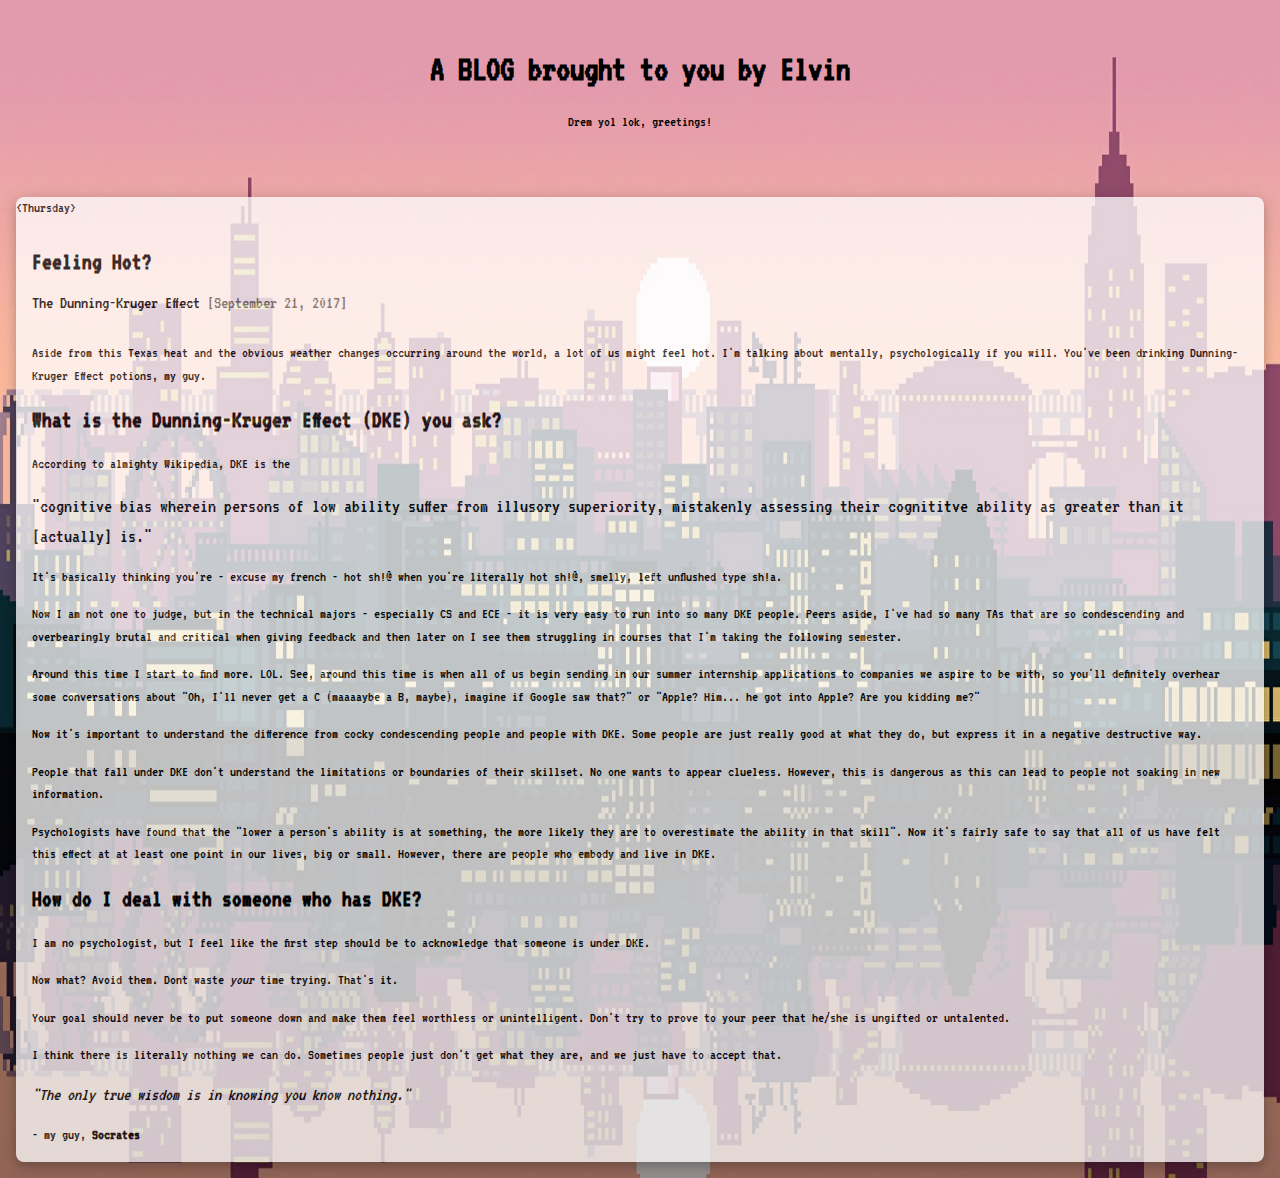
<file: archives/20170921.html>
<!DOCTYPE html>
<html>
<title>Elvin J. Galarza BLOG</title>

<meta charset="UTF-8">
<meta name="viewport" content="width=device-width, initial-scale=1">
<link rel="stylesheet" href="https://www.w3schools.com/w3css/4/w3.css">
<link href="https://fonts.googleapis.com/css?family=VT323" rel="stylesheet">
<link rel="stylesheet" href="https://cdnjs.cloudflare.com/ajax/libs/font-awesome/4.7.0/css/font-awesome.min.css">
<link href="/style/style.css" rel="stylesheet">

<style>
    body,
    h1,
    h2,
    h3,
    h4,
    h5 {
        font-family: "VT323", sans-serif
    }

    body {
        background-image: url("0.jpg");
        background-repeat: no-repeat;
        background-size: 100% 100%
    }
    a:link, a:visited{
        color: (internal value);
        text-decoration: none;
        cursor: auto;
    }
    a:link:active, a:visited:active {
    color: (internal value);
}

</style>

<body>

    <!-- w3-content defines a container for fixed size centered content,
and is wrapped around the whole page content, except for the footer on this website -->
    <div class="w3-content" style="max-width:1400px">

        <!-- Header -->
        <header class="w3-container w3-center w3-padding-32">
            <h1><a href = "http://elvinjgalarza.me"><b>A BLOG brought to you by Elvin</b></h1></a>
            <p>Drem yol lok, greetings!</p>
        </header>
                <!--------------------------------------------------------------------------------------------->
                <!--------------------------------------------------------------------------------------------->
                <!-------------------------------------Ayyyy!-------------------------------------------------->
                <!--------------------------------------------------------------------------------------------->
                <!-- Blog entry -->
                <div class="w3-card-4 w3-margin w3-white w3-opacity-min w3-transparent w3-round-large">
                    <p>&lt;Thursday&gt;</p>
                    <div class="w3-container">
                        <h3><b>Feeling Hot?</b></h3>
                        <h5>The Dunning-Kruger Effect <span class="w3-opacity">[September 21, 2017]</span></h5>
                    </div>
                    <div class="w3-container">
                        <p>Aside from this Texas heat and the obvious weather changes occurring around the world, a lot of us might feel hot. I'm talking about mentally, psychologically if you will. You've been drinking Dunning-Kruger Effect potions, my guy.</p>
                        <h3><b>What is the Dunning-Kruger Effect (DKE) you ask?</b></h3>
                        <p>According to almighty Wikipedia, DKE is the <h4>"cognitive bias wherein persons of low ability suffer from illusory superiority, mistakenly assessing their cognititve ability as greater than it  [actually] is."</h4></p>
                        <p>It's basically thinking you're - excuse my french - hot sh!@ when you're literally hot sh!@, smelly, left unflushed type sh!a.</p>
                        <p>Now I am not one to judge, but in the technical majors - especially CS and ECE - it is very easy to run into so many DKE people. Peers aside, I've had so many TAs that are so condescending and overbearingly brutal and critical when giving feedback and then later on I see them struggling in courses that I'm taking the following semester.</p>
                        <p>Around this time I start to find more. LOL. See, around this time is when all of us begin sending in our summer internship applications to companies we aspire to be with, so you'll definitely overhear some conversations about "Oh, I'll never get a C (maaaaybe a B, maybe), imagine if Google saw that?" or "Apple? Him... he got into Apple? Are you kidding me?"</p>
                        <p>Now it's important to understand the difference from  cocky condescending people and people with DKE. Some people are just really good at what they do, but express it in a negative destructive way.</p>
                        <p>People that fall under DKE don't understand the limitations or boundaries of their skillset. No one wants to appear clueless. However, this is dangerous as this can lead to people not soaking in new information.</p>
                        <p>Psychologists have found that the "lower a person's ability is at something, the more likely they are to overestimate the ability in that skill". Now it's fairly safe to say that all of us have felt this effect at at least one point in our lives, big or small. However, there are people who embody and live in DKE.</p>
                        <h3><b>How do I deal with someone who has DKE?</b></h3>
                        <p>I am no psychologist, but I feel like the first step should be to acknowledge that someone is under DKE.</p>
                        <p>Now what? Avoid them. Dont waste <i>your</i> time trying. That's it.</p>
                        <p>Your goal should never be to put someone down and make them feel worthless or unintelligent. Don't try to prove to your peer that he/she is ungifted or untalented. </p>
                        <p>I think there is literally nothing we can do. Sometimes people just don't get what they are, and we just have to accept that.</p>
                        <h5><i>"The only true wisdom is in knowing you know nothing."</i></h5>
                        <p>- my guy, <b>Socrates</b></p>

                    </div>
                </div>
                <!-- Blog entry -->
    </div>
    </body>
</html>
</file>
<file: style/style.css>
/* Custom */
.w3-longhorn-l5 {color:#000 !important; background-color:#fff4ec !important}
.w3-longhorn-l4 {color:#000 !important; background-color:#ffdcbf !important}
.w3-longhorn-l3 {color:#000 !important; background-color:#ffb87e !important}
.w3-longhorn-l2 {color:#000 !important; background-color:#ff953e !important}
.w3-longhorn-l1 {color:#fff !important; background-color:#fd7200 !important}
.w3-longhorn-d1 {color:#fff !important; background-color:#aa4c00 !important}
.w3-longhorn-d2 {color:#fff !important; background-color:#974400 !important}
.w3-longhorn-d3 {color:#fff !important; background-color:#843b00 !important}
.w3-longhorn-d4 {color:#fff !important; background-color:#713300 !important}
.w3-longhorn-d5 {color:#fff !important; background-color:#5e2a00 !important}

.w3-longhorn-light {color:#000 !important; background-color:#fff4ec !important}
.w3-longhorn-dark {color:#fff !important; background-color:#5e2a00 !important}
.w3-longhorn-action {color:#fff !important; background-color:#5e2a00 !important}

.w3-longhorn {color:#fff !important; background-color:#bf5700 !important}
.w3-text-longhorn {color:#bf5700 !important}
.w3-border-longhorn {border-color:#bf5700 !important}

.w3-hover-longhorn:hover {color:#fff !important; background-color:#bf5700 !important}
.w3-hover-text-longhorn {color:#bf5700 !important}
.w3-hover-border-longhorn:hover {border-color:#bf5700 !important}


.w3-hover-bg-facebook:hover {color:#fff !important; background-color:#3b5998 !important}
.w3-hover-bg-instagram:hover {color:#fff !important; background-color:#c32aa3 !important}
.w3-hover-bg-twitter:hover {color:#fff !important; background-color:#00aced !important}
.w3-hover-bg-linkedin:hover {color:#fff !important; background-color:#007bb6 !important}
.w3-hover-bg-soundcloud:hover {color:#fff !important; background-color:#0066CC !important}

.w3-hover-facebook:hover {color:#fff !important; color:#3b5998 !important}
.w3-hover-instagram:hover {color:#fff !important; color:#c32aa3 !important}
.w3-hover-twitter:hover {color:#fff !important; color:#00aced !important}
.w3-hover-linkedin:hover {color:#fff !important; color:#007bb6 !important}
.w3-hover-soundcloud:hover {color:#fff !important; color:#ff5500 !important}
</file>
